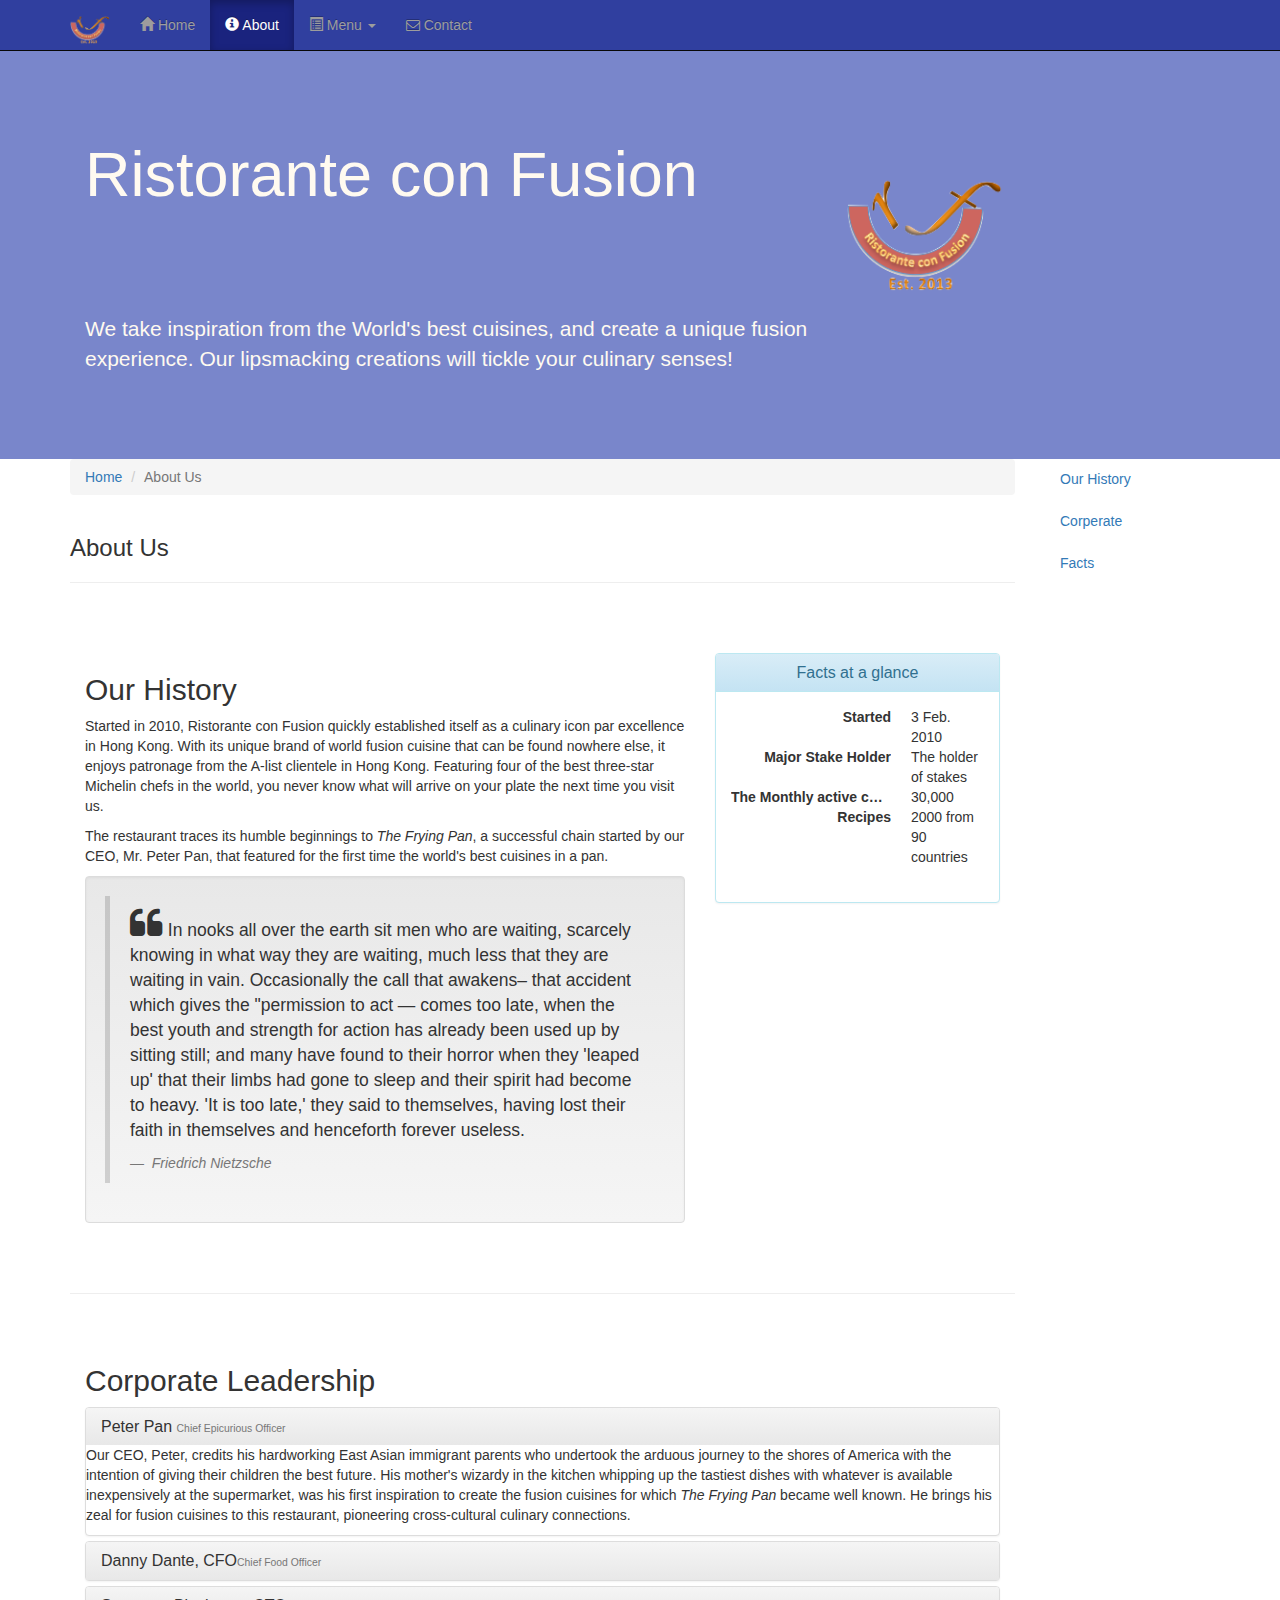
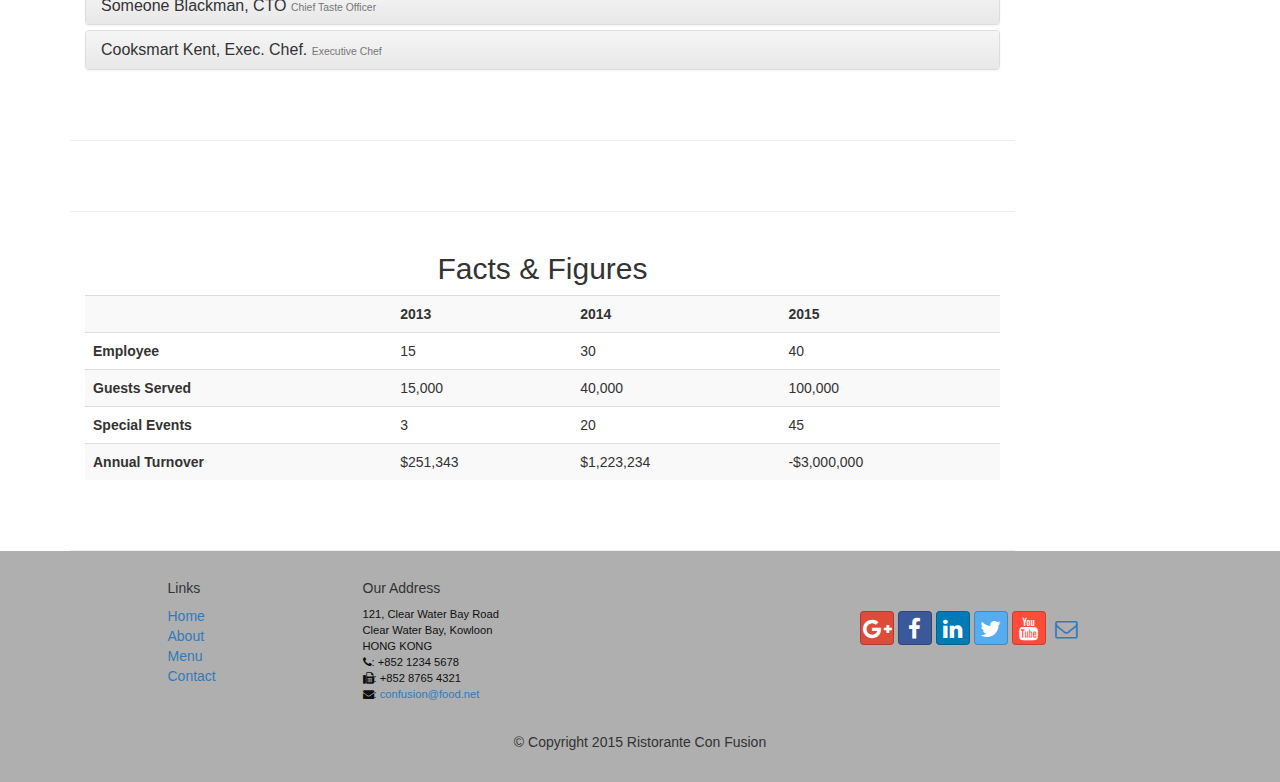
<file: aboutus.html>
<!DOCTYPE html>
<html lang="en">

<head>
     <meta charset="utf-8">
    <meta http-equiv="X-UA-Compatible" content="IE=edge">
    <meta name="viewport" content="width=device-width, initial-scale=1">
    <!-- The above 3 meta tags *must* come first in the head; any other head 
         content must come *after* these tags -->
    <title>Ristorante Con Fusion: About Us</title>
        <!-- Bootstrap -->
    <link href="css/bootstrap.min.css" rel="stylesheet">
    <link href="css/bootstrap-theme.min.css" rel="stylesheet">
    <link href="css/font-awesome.min.css" rel="stylesheet">
    <link href="css/bootstrap-social.css" rel="stylesheet">
    <link href="css/style.css" rel="stylesheet">

    <!-- HTML5 shim and Respond.js for IE8 support of HTML5 elements and media queries -->
    <!-- WARNING: Respond.js doesn't work if you view the page via file:// -->
    <!--[if lt IE 9]>
      <script src="https://oss.maxcdn.com/html5shiv/3.7.2/html5shiv.min.js"></script>
      <script src="https://oss.maxcdn.com/respond/1.4.2/respond.min.js"></script>
    <![endif]-->
</head>

<body data-spy="scroll" data-target="#theScrollSpy" data-offet="200">
    <nav class="navbar navbar-inverse navbar-fixed-top" role="navigation">
        <div class="container">
           
            <div class="navbar-header">
                <button type="button" class="navbar-toggle collapsed" data-toggle="collapse" data-target="#navbar" aria-expanded="false" aria-controls="navbar">
                    <span class="sr-only">Toggle navigation</span>
                    <span class="icon-bar"></span>
                    <span class="icon-bar"></span>
                    <span class="icon-bar"></span>
                </button>
                <a class="navbar-brand" href="#"><img src="img/logo.png" width="40"></a>

            </div>
            <div id="navbar" class="navbar-collapse collapse">
                <ul class="nav navbar-nav">
                    <li><a href="index.html"><span class="glyphicon glyphicon-home"
                         aria-hidden="true"></span> Home</a></li>
                    <li class="active"><a href="aboutus.html">
                        <span class="glyphicon glyphicon-info-sign"
                         aria-hidden="true"></span> About</a></li>
                    <li class="dropdown">
                        <a href="#" class="dropdown-toggle" data-toggle="dropdown"
                         role="button" aria-haspopup="true" aria-expanded="false"> 
                         <span class="glyphicon glyphicon-list-alt"></span> Menu <span class="caret"></span></a>
                        <ul class="dropdown-menu">
                            <li><a href="#">Appetizers</a></li>
                            <li><a href="#">Main Courses</a></li>
                            <li><a href="#">Desserts</a></li>
                            <li><a href="#">Drinks</a></li>
                            <li role="separator" class="divider"></li>
                            <li class="dropdown-header">Specials</li>
                            <li><a href="#">Lunch Buffet</a></li>
                            <li><a href="#">Weekend Brunch</a></li>
                        </ul>
                        
                    </li>
                    <li><a href="contactus.html"><i class="fa fa-envelope-o"></i> Contact</a></li>
                </ul>
            </div>
        </div>
    </nav>  
    <header class="jumbotron">

        <!-- Main component for a primary marketing message or call to action -->

        <div class="container">
            <div class="row row-header">
                <div class="col-xs-12 col-sm-8">
                    <h1>Ristorante con Fusion</h1>
                    <p style="padding:40px;"></p>
                    <p>We take inspiration from the World's best cuisines, and create a unique fusion experience. Our lipsmacking creations will tickle your culinary senses!</p>
                </div>
                <div class="col-xs-12 col-sm-2">
                    <p style="padding:20px;"></p>
                    <img src="img/logo.png" class="img-responsive">
                </div>

            </div>
        </div>
    </header>
<div class="container">
    
    <div class="row">
        <div class="col-xs-12 col-sm-10">        
        
        
        <div class="row">
            <div class="col-xs-12">
               <ul class="breadcrumb">
                   <li><a href="index.html">Home</a></li>
                   <li class="active">About Us</li>
               </ul>
            </div>
            <div class="col-xs-12">
               <h3>About Us</h3>
               <hr>
            </div>
        </div>
        
        <div id="history" class="row row-content">
            <div class="col-xs-12 col-sm-6 col-lg-8">
                <h2>Our History</h2>
                <p>Started in 2010, Ristorante con Fusion quickly established itself as a culinary icon par excellence in Hong Kong. With its unique brand of world fusion cuisine that can be found nowhere else, it enjoys patronage from the A-list clientele in Hong Kong.  Featuring four of the best three-star Michelin chefs in the world, you never know what will arrive on your plate the next time you visit us.</p>
                <p>The restaurant traces its humble beginnings to <em>The Frying Pan</em>, a successful chain started by our CEO, Mr. Peter Pan, that featured for the first time the world's best cuisines in a pan.</p>
                
                <div class="well">
                    <blockquote>
                        <p><i class="fa fa-quote-left fa-2x"></i>  In nooks all over the earth sit men who are waiting, scarcely knowing in what way they are waiting, much less that they are waiting in vain. Occasionally the call that awakens– that accident which gives the "permission to act — comes too late, when the best youth and strength for action has already been used up by sitting still; and many have found to their horror when they 'leaped up' that their limbs had gone to sleep and their spirit had become to heavy. 'It is too late,' they said to themselves, having lost their faith in themselves and henceforth forever useless.</p>
                        <footer>
                            <cite title="source title"><em>Friedrich Nietzsche</em></cite>
                        </footer>
                    </blockquote>
                </div>
            </div>
            <div class="col-xs-12 col-sm-6 col-lg-4">
                <div class="panel panel-info">
                    <div class="panel-heading text-center">
                        <h3 class="panel-title">Facts at a glance</h3>
                    </div>
                    <div class="panel-body">
                        <dl class="dl-horizontal">
                            <dt>Started</dt>
                            <dd>3 Feb. 2010</dd>
                            <dt>Major Stake Holder</dt>
                            <dd>The holder of stakes</dd>
                            <dt>The Monthly active customers</dt>
                            <dd>30,000</dd>
                            <dt>Recipes</dt>
                            <dd>2000 from 90 countries</dd>
                        </dl>
                    </div>
                </div>
            </div>
            <div>
                <p style="padding:20px;"></p>
                <hr>
            </div>
        </div>


        <div class="row row-content" id="corperate">
            <div class="col-xs-12">
                <h2>Corporate Leadership</h2>
                
                <div class="panel-group" id="accordion" role="tablist" aria-multiselectable="true">
                    
                    <div class="panel panel-default">
                        <div class="panel-heading" role="tab" id="headingPeter">
                            <h3 class="panel-title">
                                <a role="button" data-toggle="collapse" data-parent="#accordion" href="#peter" controls="peter">Peter Pan <small>Chief Epicurious Officer</small></a>
                            </h3>
                        </div>
                        <div role="tabpanel" class="panel-collapse collapse in" id="peter" aria-labelledby="headingPeter">
                            <div class="penal-body">
                                <p>Our CEO, Peter, credits his hardworking East Asian immigrant parents who undertook the arduous journey to the shores of America with the intention of giving their children the best future. His mother's wizardy in the kitchen whipping up the tastiest dishes with whatever is available inexpensively at the supermarket, was his first inspiration to create the fusion cuisines for which <em>The Frying Pan</em> became well known. He brings his zeal for fusion cuisines to this restaurant, pioneering cross-cultural culinary connections.</p>
                            </div>
                        </div>
                    </div>
                    
                    
                     <div class="panel panel-default">
                        <div class="panel-heading" role="tab" id="headingDanny">
                            <h3 class="panel-title">
                                <a role="button" data-toggle="collapse" data-parent="#accordion" href="#danny" controls="danny">Danny Dante, CFO<small>Chief Food Officer</small></a>
                            </h3>
                        </div>
                        <div role="tabpanel" class="panel-collapse collapse" id="danny" aria-labelledby="headingDanny">
                            <div class="penal-body">
                               <p>Our CFO, Danny, as he is affectionately referred to by his colleagues, comes from a long established family tradition in farming and produce. His experiences growing up on a farm in the Australian outback gave him great appreciation for varieties of food sources. As he puts it in his own words, <em>Everything that runs, wins, and everything that stays, pays!</em></p>
                            </div>
                        </div>
                    </div>
                    
                    
                     <div class="panel panel-default">
                        <div class="panel-heading" role="tab" id="headingSomeone">
                            <h3 class="panel-title">
                                <a role="button" data-toggle="collapse" data-parent="#accordion" href="#someone" controls="someone">Someone Blackman, CTO <small>Chief Taste Officer</small></a>
                            </h3>
                        </div>
                        <div role="tabpanel" class="panel-collapse collapse" id="someone" aria-labelledby="headingSomeone">
                            <div class="penal-body">
                                <p>Blessed with the most discerning gustatory sense, Agumbe, our CFO, personally ensures that every dish that we serve meets his exacting tastes. Our chefs dread the tongue lashing that ensues if their dish does not meet his exacting standards. He lives by his motto, <em>You click only if you survive my lick.</em></p>
                            </div>
                        </div>
                    </div>
                    
                    
                     <div class="panel panel-default">
                        <div class="panel-heading" role="tab" id="headingKent">
                            <h3 class="panel-title">
                                <a role="button" data-toggle="collapse" data-parent="#accordion" href="#kent" controls="kent">Cooksmart Kent, Exec. Chef. <small>Executive Chef</small></a>
                            </h3>
                        </div>
                        <div role="tabpanel" class="panel-collapse collapse" id="kent" aria-labelledby="headingKent">
                            <div class="penal-body">
                                 <p>Award winning three-star Michelin chef with wide International experience having worked closely with whos-who in the culinary world, he specializes in creating mouthwatering Indo-Italian fusion experiences. He says, <em>Put together the cuisines from the two craziest cultures, and you get a winning hit! Amma Mia!</em></p>
                            </div>
                        </div>
                    </div>
                    
                    
                    

                    
                    
                
                </div>
                
                
                
                
                
                
                
<!--
                
                <ul class="nav nav-tabs" role="tablist">
                  <li role="presentation" class="active">
                    <a href="#peter" aria-controls="home" role="tab" data-toggle="tab">
                      Peter Pan, CEO
                    </a>
                  </li>
                  <li role="presentation">
                    <a href="#danny" aria-controls="home" role="tab" data-toggle="tab">
                      Danny Dante, CFO
                    </a>
                  </li>
                  <li role="presentation">
                    <a href="#someone" aria-controls="home" role="tab" data-toggle="tab">
                      Someone Blackman, CTO
                    </a>
                  </li>
                  <li role="presentation">
                    <a href="#kent" aria-controls="home" role="tab" data-toggle="tab">
                      Cooksmart Kent, Exec. Chef.
                    </a>
                  </li>
                </ul>
-->

<!--
                <div class="tab-content">
                  

                </div>
-->
            </div>

       </div>
       <div class="row row-content" id="facts">
          <hr>
           <div class="col-xs-12">
               <h2 class="text-center">Facts &amp; Figures</h2>
               <div class="table-responsive">
                   <table class="table table-striped table-hover">
                       <tr>
                           <td>
                               &nbsp;
                           </td>
                           <th>
                               2013
                           </th>
                           <th>
                               2014
                           </th>
                           <th>
                               2015
                           </th>
                       </tr>
                       <tr>
                           <th>
                               Employee
                           </th>
                           <td>
                               15
                           </td>
                            <td>
                               30
                           </td>
                            <td>
                               40
                           </td>
                           
                       </tr>
                        <tr>
                           <th>
                               Guests Served
                           </th>
                           <td>
                               15,000
                           </td>
                            <td>
                               40,000
                           </td>
                            <td>
                               100,000
                           </td>
                       </tr>
                        <tr>
                           <th>
                               Special Events
                           </th>
                           <td>
                               3
                           </td>
                            <td>
                               20
                           </td>
                            <td>
                               45
                           </td>
                       </tr>
                       <tr>
                           <th>
                               Annual Turnover
                           </th>
                           <td>
                               $251,343
                           </td>
                            <td>
                               $1,223,234
                           </td>
                            <td>
                               -$3,000,000
                           </td>
                       </tr>
                       
                   </table>
                 
               </div>
           </div>
       </div>
        
    </div>
        
        <nav class="hidden-xs col-sm-2" id="theScrollSpy">
            <ul class="nav nav-pills nav-stacked" data-spy="affix" data-offset-top="400">
                <li><a href="#history">Our History</a></li>
                <li><a href="#corperate">Corperate</a></li>
                <li><a href="#facts">Facts</a></li>
            
            </ul>
        </nav>
<!--
        <div class="col-xs-12 col-sm-2">
        
        </div>
-->
    </div>
</div>
    <footer class="row-footer">
        <div class="container">
            <div class="row">             
                <div class="col-xs-5 col-xs-offset-1 col-sm-2 col-sm-offset-1">
                    <h5>Links</h5>
                    <ul class="list-unstyled">
                        <li><a href="#">Home</a></li>
                        <li><a href="#">About</a></li>
                        <li><a href="#">Menu</a></li>
                        <li><a href="#">Contact</a></li>
                    </ul>
                </div>
                <div class="col-xs-6 col-sm-5">
                    <h5>Our Address</h5>
                    <address>
		              121, Clear Water Bay Road<br>
		              Clear Water Bay, Kowloon<br>
		              HONG KONG<br>
		              <i class="fa fa-phone"></i>: +852 1234 5678<br>
		              <i class="fa fa-fax"></i>: +852 8765 4321<br>
		              <i class="fa fa-envelope"></i>: 
                        <a href="mailto:confusion@food.net">confusion@food.net</a>
		           </address>
                </div>
                <div class="col-xs-12 col-sm-4">
                    <div class="nav navbar-nav" style="padding: 40px 10px;">
                        <a class="btn btn-social-icon btn-google-plus" href="http://google.com/+"><i class="fa fa-google-plus"></i></a>
                        <a class="btn btn-social-icon btn-facebook" href="http://www.facebook.com/profile.php?id="><i class="fa fa-facebook"></i></a>
                        <a class="btn btn-social-icon btn-linkedin" href="http://www.linkedin.com/in/"><i class="fa fa-linkedin"></i></a>
                        <a class="btn btn-social-icon btn-twitter" href="http://twitter.com/"><i class="fa fa-twitter"></i></a>
                        <a class="btn btn-social-icon btn-youtube" href="http://youtube.com/"><i class="fa fa-youtube"></i></a>
                        <a class="btn btn-social-icon" href="mailto:"><i class="fa fa-envelope-o"></i></a>
                    </div>
                </div>
                <div class="col-xs-12">
                    <p style="padding:10px;"></p>
                    <p align=center>© Copyright 2015 Ristorante Con Fusion</p>
                </div>
            </div>
        </div>
    </footer>
    <!-- jQuery (necessary for Bootstrap's JavaScript plugins) -->
    <script src="https://ajax.googleapis.com/ajax/libs/jquery/1.11.3/jquery.min.js"></script>
    <!-- Include all compiled plugins (below), or include individual files as needed -->
    <script src="js/bootstrap.min.js"></script>
</body>

</html>
</file>
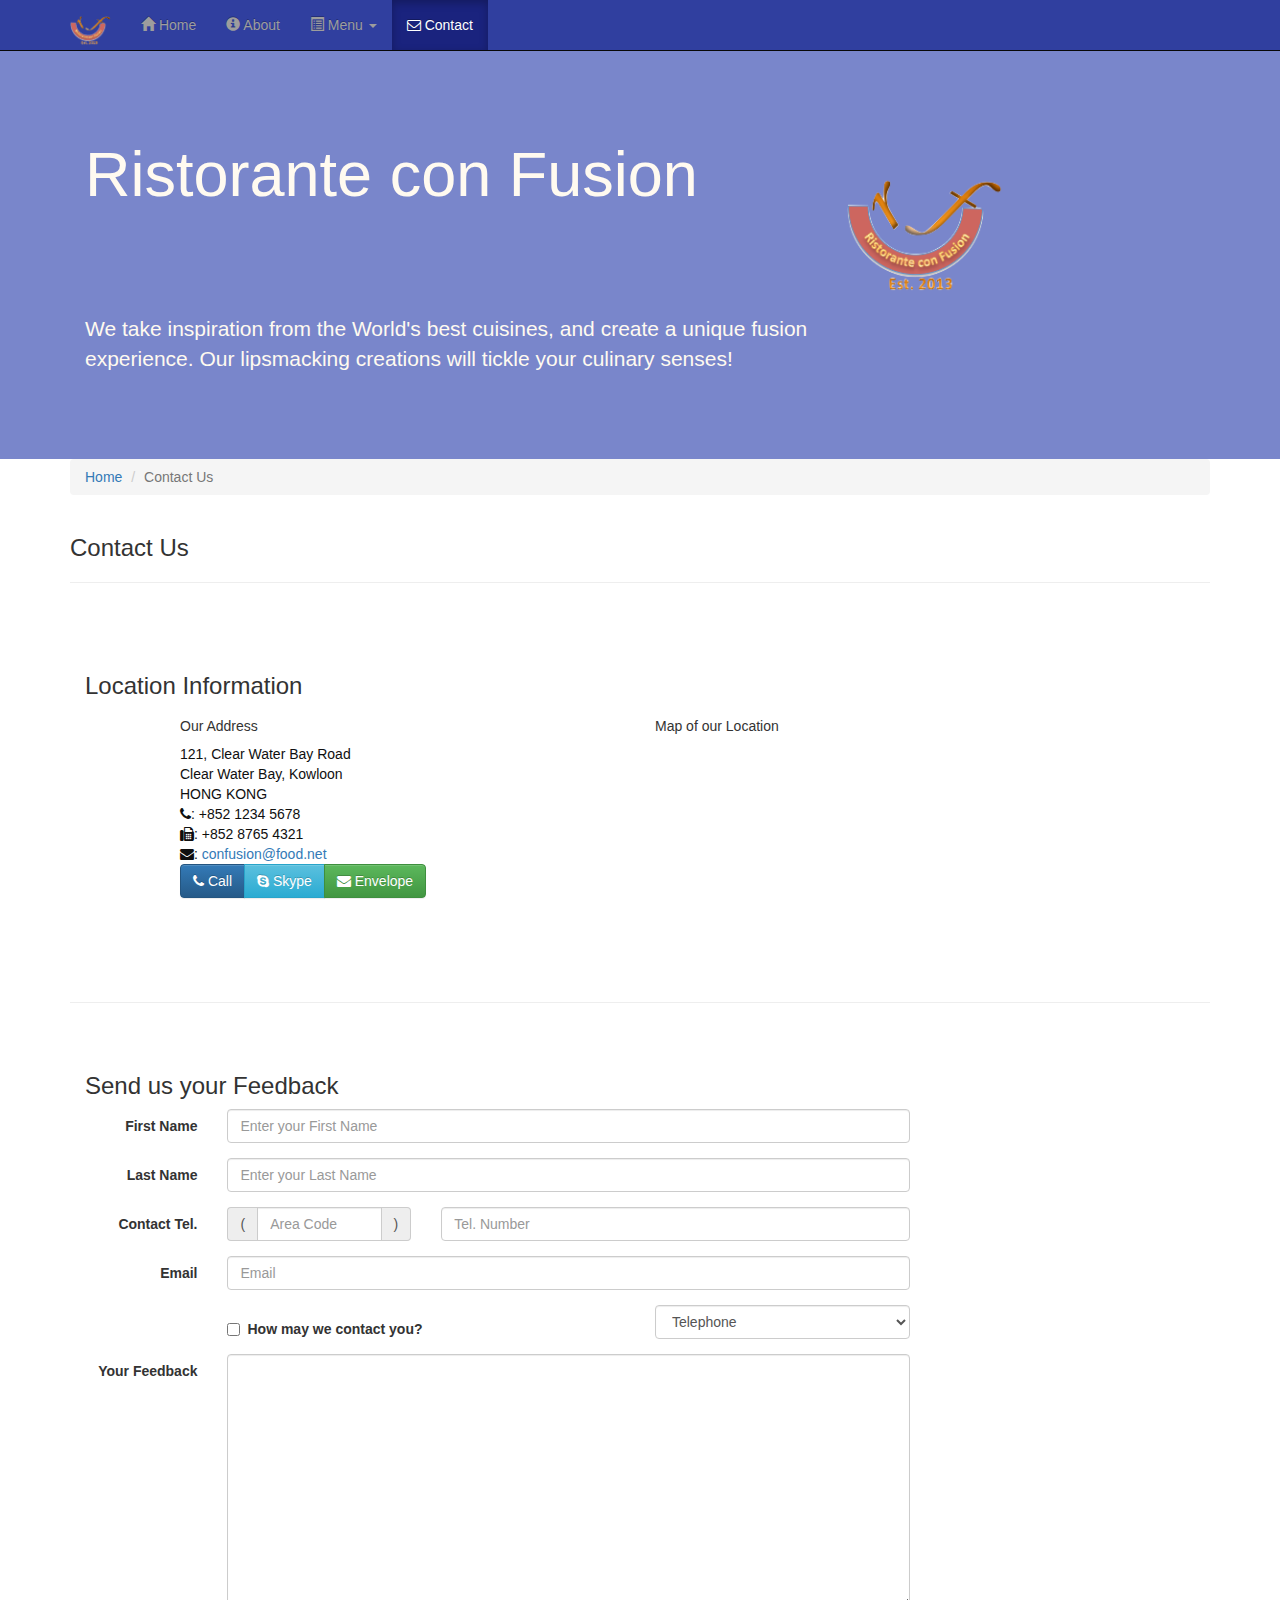
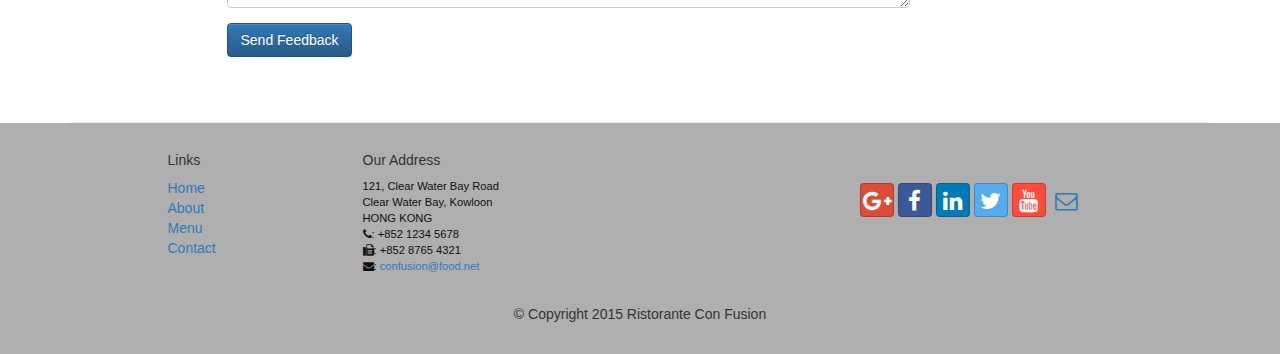
<file: contactus.html>
<!DOCTYPE html>
<html lang="en">

<head>
     <meta charset="utf-8">
    <meta http-equiv="X-UA-Compatible" content="IE=edge">
    <meta name="viewport" content="width=device-width, initial-scale=1">
    <!-- The above 3 meta tags *must* come first in the head; any other head 
         content must come *after* these tags -->
    <title>Ristorante Con Fusion: About Us</title>
        <!-- Bootstrap -->
    <link href="css/bootstrap.min.css" rel="stylesheet">
    <link href="css/bootstrap-theme.min.css" rel="stylesheet">
    <link href="css/font-awesome.min.css" rel="stylesheet">
    <link href="css/bootstrap-social.css" rel="stylesheet">
    <link href="css/style.css" rel="stylesheet">

    <!-- HTML5 shim and Respond.js for IE8 support of HTML5 elements and media queries -->
    <!-- WARNING: Respond.js doesn't work if you view the page via file:// -->
    <!--[if lt IE 9]>
      <script src="https://oss.maxcdn.com/html5shiv/3.7.2/html5shiv.min.js"></script>
      <script src="https://oss.maxcdn.com/respond/1.4.2/respond.min.js"></script>
    <![endif]-->
</head>

<body>
    <nav class="navbar navbar-inverse navbar-fixed-top" role="navigation">
        <div class="container">
            <div class="navbar-header">
                <button type="button" class="navbar-toggle collapsed" data-toggle="collapse" data-target="#navbar" aria-expanded="false" aria-controls="navbar">
                    <span class="sr-only">Toggle navigation</span>
                    <span class="icon-bar"></span>
                    <span class="icon-bar"></span>
                    <span class="icon-bar"></span>
                </button>
                
<a class="navbar-brand" href="#"><img src="img/logo.png" height="30px" width="41px"></a>
        </div>
            <div id="navbar" class="navbar-collapse collapse">
               
                <ul class="nav navbar-nav">
                    <li><a href="index.html"><span class="glyphicon glyphicon-home"
                         aria-hidden="true"></span> Home</a></li>
                    <li><a href="aboutus.html">
                        <span class="glyphicon glyphicon-info-sign"
                         aria-hidden="true"></span> About</a></li>
                    <li class="dropdown">
                        <a href="#" class="dropdown-toggle" data-toggle="dropdown"
                         role="button" aria-haspopup="true" aria-expanded="false"> 
                         <span class="glyphicon glyphicon-list-alt"></span> Menu <span class="caret"></span></a>
                        <ul class="dropdown-menu">
                            <li><a href="#">Appetizers</a></li>
                            <li><a href="#">Main Courses</a></li>
                            <li><a href="#">Desserts</a></li>
                            <li><a href="#">Drinks</a></li>
                            <li role="separator" class="divider"></li>
                            <li class="dropdown-header">Specials</li>
                            <li><a href="#">Lunch Buffet</a></li>
                            <li><a href="#">Weekend Brunch</a></li>
                        </ul>
                        
                    </li>
                    <li class="active"><a href="contactus.html"><i class="fa fa-envelope-o"></i> Contact</a></li>
                </ul>
                
            </div>
        </div>
    </nav>  
    <header class="jumbotron">

        <!-- Main component for a primary marketing message or call to action -->

        <div class="container">
            <div class="row row-header">
                <div class="col-xs-12 col-sm-8">
                    <h1>Ristorante con Fusion</h1>
                    <p style="padding:40px;"></p>
                    <p>We take inspiration from the World's best cuisines, and create a unique fusion experience. Our lipsmacking creations will tickle your culinary senses!</p>
                </div>
                <div class="col-xs-12 col-sm-2">
                    <p style="padding:20px;"></p>
                    <img src="img/logo.png" class="img-responsive">
                </div>
            </div>
        </div>
    </header>

    <div class="container">
        <div class="row">
            <div class="col-xs-12">
               <ul class="breadcrumb">
                   <li><a href="index.html">Home</a></li>
                   <li class="active">Contact Us</li>
               </ul>
            </div>
            <div class="col-xs-12">
               <h3>Contact Us</h3>
               <hr>
            </div>
        </div>
        
        <div class="row row-content">
           <div class="col-xs-12">
              <h3>Location Information</h3> 
           </div>
            <div class="col-xs-12 col-sm-4 col-sm-offset-1">
                   <h5>Our Address</h5>
                    <address style="font-size: 100%">
		              121, Clear Water Bay Road<br>
		              Clear Water Bay, Kowloon<br>
		              HONG KONG<br>
		              <i class="fa fa-phone"></i>: +852 1234 5678<br>
		              <i class="fa fa-fax"></i>: +852 8765 4321<br>
		              <i class="fa fa-envelope"></i>: 
                        <a href="mailto:confusion@food.net">confusion@food.net</a>
		           </address>
            </div>
            <div class="col-xs-12 col-sm-6 col-sm-offset-1">
                <h5>Map of our Location</h5>
            </div>
            <div class="col-xs-12 col-sm-11 col-sm-offset-1">
                <div class="btn-group" role="group" aria-label="...">
                    <a type="button" class="btn btn-primary" href="tel:+2348166180681">
                        <i class="fa fa-phone"></i> Call
                    </a>
                    <a type="button" class="btn btn-info">
                        <i class="fa fa-skype"></i> Skype
                    </a>
                    <a type="button" class="btn btn-success" href="mailto:pila@findreach.com">
                        <i class="fa fa-envelope"></i> Envelope
                    </a>
                </div>
            </div>
        </div>

        <div class="row row-content">
           <div class="col-xs-12">
              <h3>Send us your Feedback</h3> 
           </div>
            <div class="col-xs-12 col-sm-9">
                <form class="form-horizontal" role="form">
                    <div class="form-group">
                        <label for="firstname" class="col-sm-2 control-label">First Name</label> 
                        <div class="col-sm-10">
                            <input type="text" class="form-control" id="firstname" name="firstname" placeholder="Enter your First Name">
                        </div>
                    </div> 
                       
                    <div class="form-group">
                        <label for="lastname" class="col-sm-2 control-label">Last Name</label> 
                        <div class="col-sm-10">
                            <input type="text" class="form-control" id="lastname" name="lastname" placeholder="Enter your Last Name">
                        </div>
                    </div>
                    <div class="form-group">
                        <label for="telnum" class="col-xs-12 col-sm-2 control-label">Contact Tel.</label>
                        <div class="col-xs-5 col-sm-4 col-md-3">
                           <div class="input-group">
                               <div class="input-group-addon">(</div>
                                <input type="tel" class="form-control" id="areacode" name="areacode" placeholder="Area Code">
                            <div class="input-group-addon">)</div>
                           </div>
                        </div>
                        <div class="col-xs-7 col-sm-6 col-md-7">
                            <input type="tel" class="form-control" id="telnum" placeholder="Tel. Number">
                        </div>
                    </div>
                    <div class="form-group">
                        <label for="emailid" class="col-sm-2 control-label">Email</label>
                        <div class="col-sm-10">
                            <input type="email" class="form-control" id="emailid" name="emailid" placeholder="Email">
                        </div>
                    </div>
                    
                    <div class="form-group">
                        <div class="checkbox col-sm-5 col-sm-offset-2">
                            <label class="checkbox-inline">
                            <input type="checkbox" name="approve" value="">
                            <strong>How may we contact you?</strong>
                            </label>
                        </div> 
                        
                        <div class="col-sm-4 col-sm-offset-1">
                            <select class="form-control">
                                <option>Telephone</option>
                                <option>Email</option>
                            </select>
                        </div>
                    </div>
                    
                    <div class="form-group">
                       <label for="feedback" class="col-sm-2 control-label">Your Feedback</label>
                       <div class="col-sm-10">
                           <textarea class="form-control" id="feedback" name="feedback" rows="12"></textarea>
                       </div>
                    </div>
                    
                    <div class="form-group">
                        <div class="col-sm-offset-2 col-sm-10">
                            <button type="submit" class="btn btn-primary">Send Feedback</button>
                        </div>
                    </div>
                </form>
            </div>
             <div class="col-xs-12 col-sm-3">
                <p style="padding:20px;"></p>
            </div>
       </div>

    </div>

    <footer class="row-footer">
        <div class="container">
            <div class="row">             
                <div class="col-xs-5 col-xs-offset-1 col-sm-2 col-sm-offset-1">
                    <h5>Links</h5>
                    <ul class="list-unstyled">
                        <li><a href="#">Home</a></li>
                        <li><a href="#">About</a></li>
                        <li><a href="#">Menu</a></li>
                        <li><a href="#">Contact</a></li>
                    </ul>
                </div>
                <div class="col-xs-6 col-sm-5">
                    <h5>Our Address</h5>
                    <address>
		              121, Clear Water Bay Road<br>
		              Clear Water Bay, Kowloon<br>
		              HONG KONG<br>
		              <i class="fa fa-phone"></i>: +852 1234 5678<br>
		              <i class="fa fa-fax"></i>: +852 8765 4321<br>
		              <i class="fa fa-envelope"></i>: 
                        <a href="mailto:confusion@food.net">confusion@food.net</a>
		           </address>
                </div>
                <div class="col-xs-12 col-sm-4">
                    <div class="nav navbar-nav" style="padding: 40px 10px;">
                        <a class="btn btn-social-icon btn-google-plus" href="http://google.com/+"><i class="fa fa-google-plus"></i></a>
                        <a class="btn btn-social-icon btn-facebook" href="http://www.facebook.com/profile.php?id="><i class="fa fa-facebook"></i></a>
                        <a class="btn btn-social-icon btn-linkedin" href="http://www.linkedin.com/in/"><i class="fa fa-linkedin"></i></a>
                        <a class="btn btn-social-icon btn-twitter" href="http://twitter.com/"><i class="fa fa-twitter"></i></a>
                        <a class="btn btn-social-icon btn-youtube" href="http://youtube.com/"><i class="fa fa-youtube"></i></a>
                        <a class="btn btn-social-icon" href="mailto:"><i class="fa fa-envelope-o"></i></a>
                    </div>
                </div>
                <div class="col-xs-12">
                    <p style="padding:10px;"></p>
                    <p align="center">© Copyright 2015 Ristorante Con Fusion</p>
                </div>
            </div>
        </div>
    </footer>
    <!-- jQuery (necessary for Bootstrap's JavaScript plugins) -->
    <script src="https://ajax.googleapis.com/ajax/libs/jquery/1.11.3/jquery.min.js"></script>
    <!-- Include all compiled plugins (below), or include individual files as needed -->
    <script src="js/bootstrap.min.js"></script>
</body>

</html>
</file>
<file: css/style.css>
.row-header {
  margin: 0px auto;
  padding: 0px 0px;
}
.row-content {
  margin: 0px auto;
  padding: 50px 0px;
  border-bottom: 1px ridge;
  min-height: 400px;
}
.row-footer {
  margin: 0px auto;
  padding: 20px 0px;
  background-color: #AfAfAf;
}
.jumbotron {
  margin: 0px auto;
  padding: 70px 30px;
  background: #7986CB;
  color: floralwhite;
}
.carousel {
  background: #1a237e;
}
.carousel .item {
  height: 300px;
}
.carousel .item img {
  left: 0;
  min-height: 300px;
  position: absolute;
  top: 0;
}
.navbar-inverse {
  background: #303f9f;
  color: #ffffff;
}
.navbar-inverse .navbar-nav > .active > a {
  background: #1a237e;
  color: #ffffff;
}
.navbar-inverse .navbar-nav > .active > a:hover {
  background: #1a237e;
  color: #ffffff;
}
.navbar-inverse .navbar-nav > .active > a:focus {
  background: #1a237e;
  color: #ffffff;
}
.navbar-inverse .navbar-nav > .open > a {
  background: #1a237e;
  color: #ffffff;
}
.navbar-inverse .navbar-nav > .open > a:hover {
  background: #1a237e;
  color: #ffffff;
}
.navbar-inverse .navbar-nav > .open > a:focus {
  background: #1a237e;
  color: #ffffff;
}
.navbar-inverse .navbar-nav .open .dropdown-menu > li > a {
  background-color: #303f9f;
  color: #eeeeee;
}
.navbar-inverse .navbar-nav .open .dropdown-menu > li > a:hover {
  color: #000000;
}
.navbar-inverse .navbar-nav .open .dropdown-menu {
  background-color: #303f9f;
  color: #eeeeee;
}
address {
  color: #0f0f0f;
  font-size: 80%;
  margin: 0px;
}
body {
  align: center;
  padding: 50px 0px 0px 0px;
  z-index: 0;
}
.tab-content {
  border-bottom: 1px solid #dddddd;
  border-left: 1px solid #dddddd;
  border-right: 1px solid #dddddd;
  padding: 10px;
}
.affix {
  top: 100px;
}
#carouselButtons {
  bottom: 0px;
  position: absolute;
  right: 0px;
}
</file>
